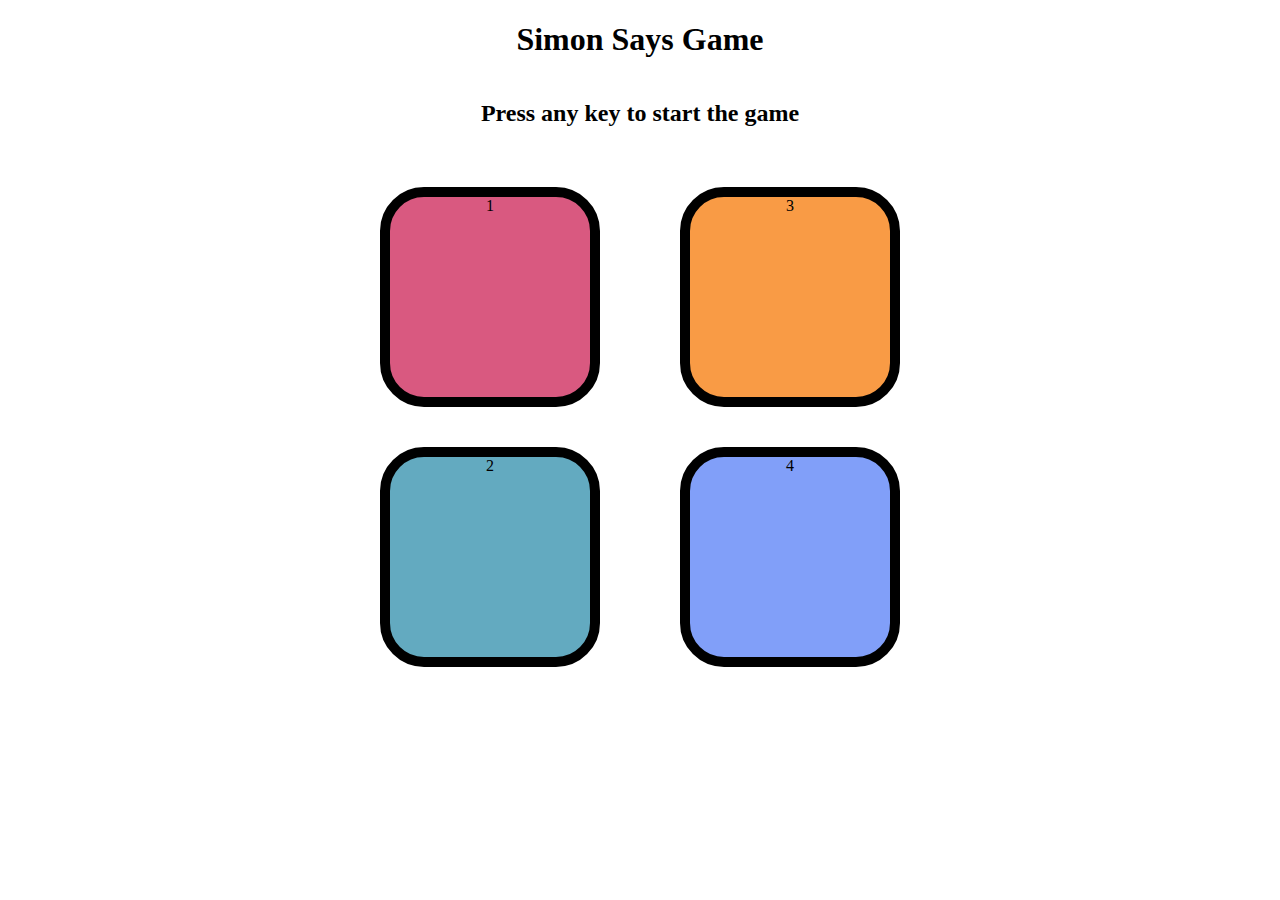
<file: Simon_Says_Game/simon.html>
<!DOCTYPE html>
<html lang="en">
<head>
    <meta charset="UTF-8">
    <meta name="viewport" content="width=device-width, initial-scale=1.0">
    <title>Simon Says Game</title>
    <link rel="stylesheet" href="simon.css">
</head>
<body>
    <h1>Simon Says Game</h1>
    <h3></h3>
    <h2>Press any key to start the game</h2>
    <div class="btn-container">
        <div class="line-one">
            <div class="btn red " type="button" id="red">1</div>
            <div class="btn purple" type="button" id="purple">2</div>
        </div>
        <div class="line-two">
            <div class="btn yellow" type="button" id="yellow">3</div>
            <div class="btn green" type="button" id="green">4</div>
        </div>
        
    </div>
    <h3></h3>
    <script src="simon.js"></script>
</body>
</html>
</file>
<file: Simon_Says_Game/simon.css>
body{
    text-align: center;
}

.btn{
    height:200px;
    width:200px;
    border-radius: 20%;
    border:10px solid black;
    margin: 2.5rem;
}
.btn-container{
    display: flex;
    justify-content: center;
}
.yellow{
    background-color:  #f99b45;;
}
.red{
    background-color:#d95980;
}
.green{
    background-color:#819ff9;
}.purple{
    background-color:#63aac0;
}

.flash{
    background-color: white;
}
.userFlash{
    background-color: green;
}
h3{
    display: flex;
    justify-content: right;
    z-index: 6;
    top: 0;
}

@media screen and (max-width: 700px){
    .btn-container{
        flex-wrap: wrap;
    }
}
</file>
